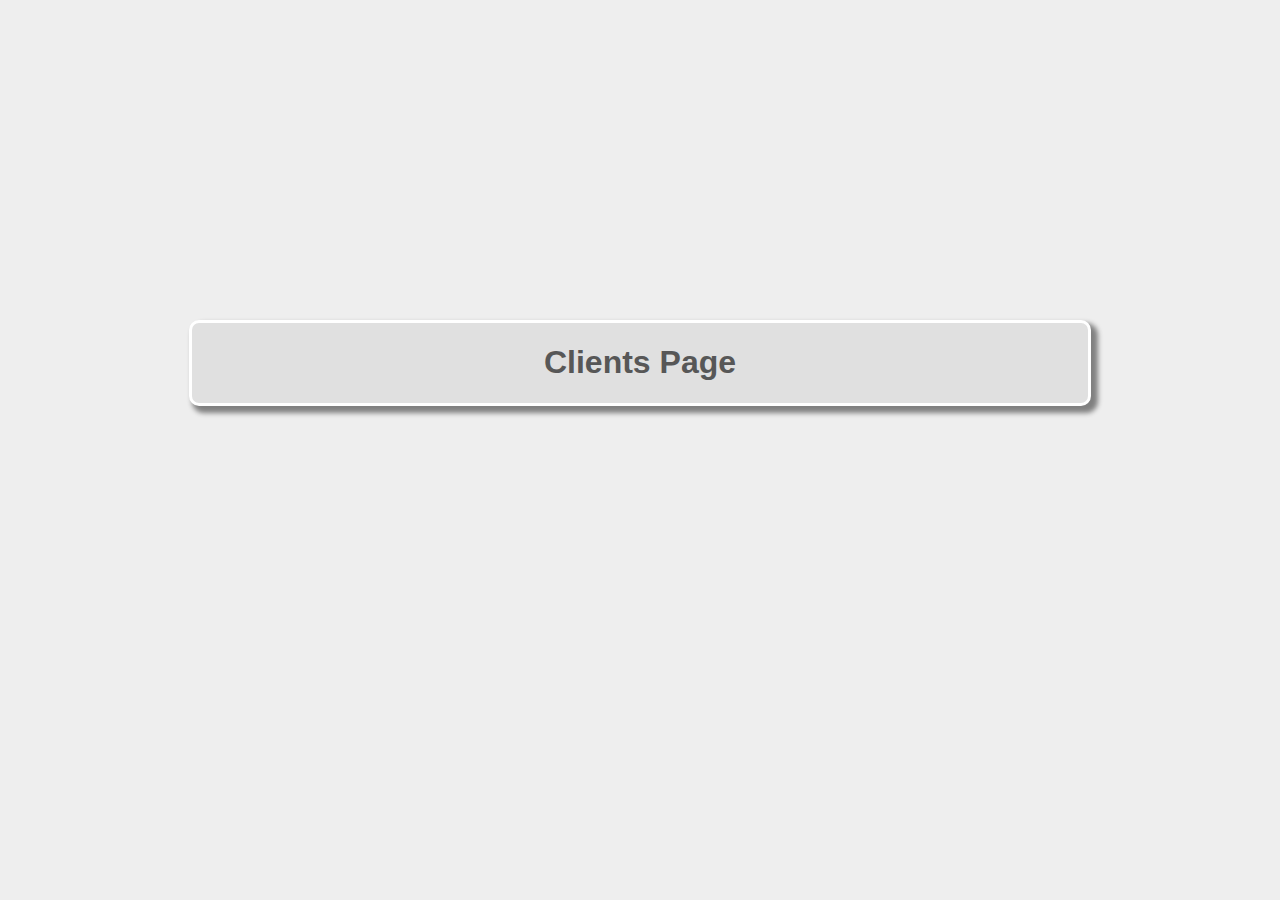
<file: pages/clients.html>
<!DOCTYPE html>
<html lang="en">
<head>
  <meta charset="UTF-8">
  <meta http-equiv="X-UA-Compatible" content="IE=edge">
  <meta name="viewport" content="width=device-width, initial-scale=1.0">
  <link rel="stylesheet" href="../style.css">
  <title>White Lable TraveL</title>
</head>
<body>
  <div class="clients-page-container">
    <a href="../index.html" class="link"><h1 class="clients-page"> Clients Page </h1></a>
  </div>
</body>
</html>
</file>
<file: style.css>
body {
  font-family: 'Segoe UI', Tahoma, Geneva, Verdana, sans-serif;
  margin: 0px;
  background-color: #eeeeee;
  color: #575757;
}

a {
  color: #575757;
  text-decoration: none;
}

/*------------- landing page ----------------------*/
.landing-page-container {
  display: flex;
  flex-direction: column;
  justify-content: center;
  align-items: center;
}

.landing-page-main-title {
  text-align: center;
  width: 90%;
  font-weight: 300;
  font-size: 2.5rem;
  margin-top: 4rem;
}

.landing-page-title-bold {
  font-weight: 500;
}

.landing-page-main-logo {
  width: 50%;
  max-height: 50%;
}

.landing-page-links {
  display: grid;
  grid-template-columns: repeat(3, 1fr);
  gap: 1.5rem;
}

.landing-page-link {
  color: #8a8a8a;
  background-color: #e0e0e0;
  text-align: center;
  border: 3px solid whitesmoke;
  padding: 1.5rem 1rem;
  border-radius: 10px;
  box-shadow: 5px 5px 5px 2px gray;
  text-decoration: none;
}

.landing-page-link:hover {
  color: #e0e0e0;
  background-color: #8a8a8a;
  box-shadow: inset 1px 1px 3px 2px rgb(65, 65, 65);
}

/*------------- curious page ----------------------*/

.info-page-container {
  max-width: 70%;
  margin: 25% auto;
  border: 3px solid white;
  border-radius: 10px;
  background-color: #e0e0e0;
  box-shadow: 5px 5px 5px 2px gray;
}

.info-page {
  display: flex;
  justify-content: center;
  align-items: center;
}

/*------------- clients page ----------------------*/

.clients-page-container {
  max-width: 70%;
  margin: 25% auto;
  border: 3px solid white;
  border-radius: 10px;
  background-color: #e0e0e0;
  box-shadow: 5px 5px 5px 2px gray;
}

.clients-page {
  display: flex;
  justify-content: center;
  align-items: center;
}

/*------------- hotels page ----------------------*/

.hotels-page-container {
  max-width: 70%;
  margin: 25% auto;
  border: 3px solid white;
  border-radius: 10px;
  background-color: #e0e0e0;
  box-shadow: 5px 5px 5px 2px gray;
}

.hotels-page {
  display: flex;
  justify-content: center;
  align-items: center;
}
</file>
